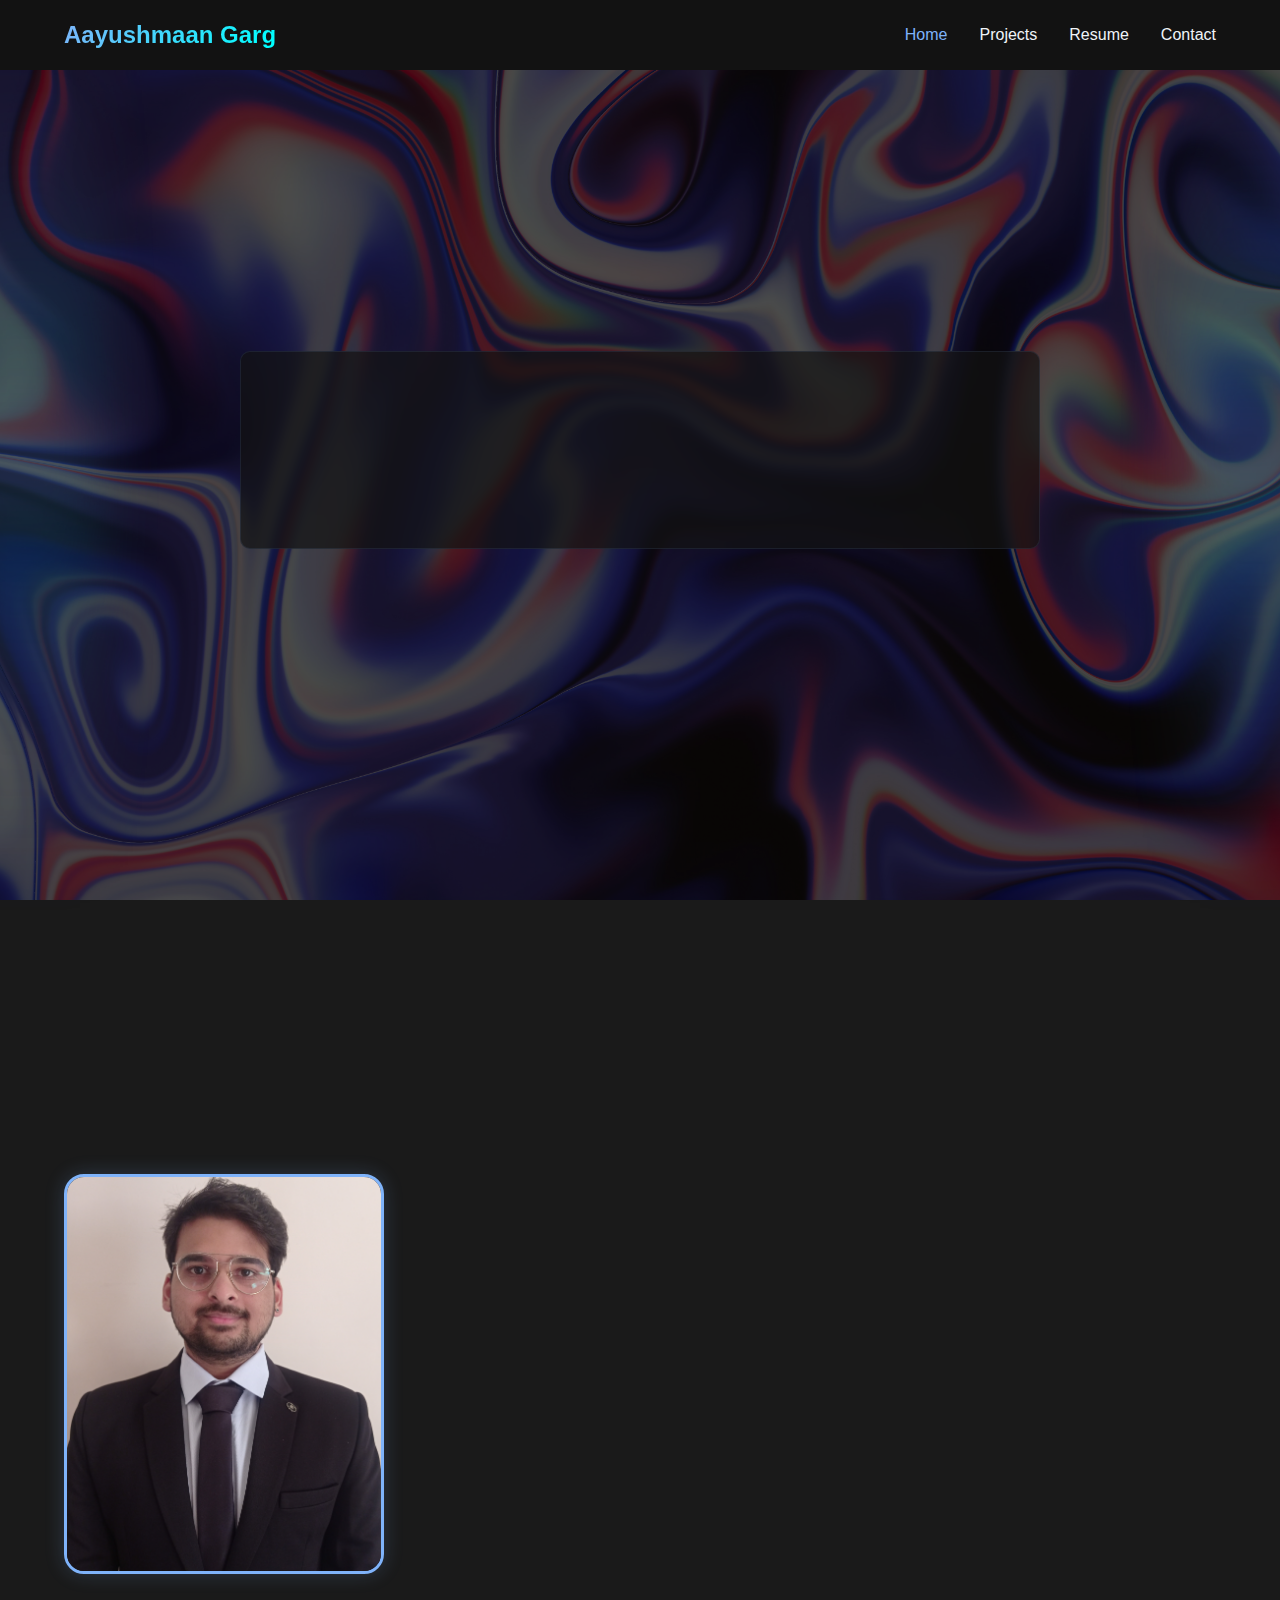
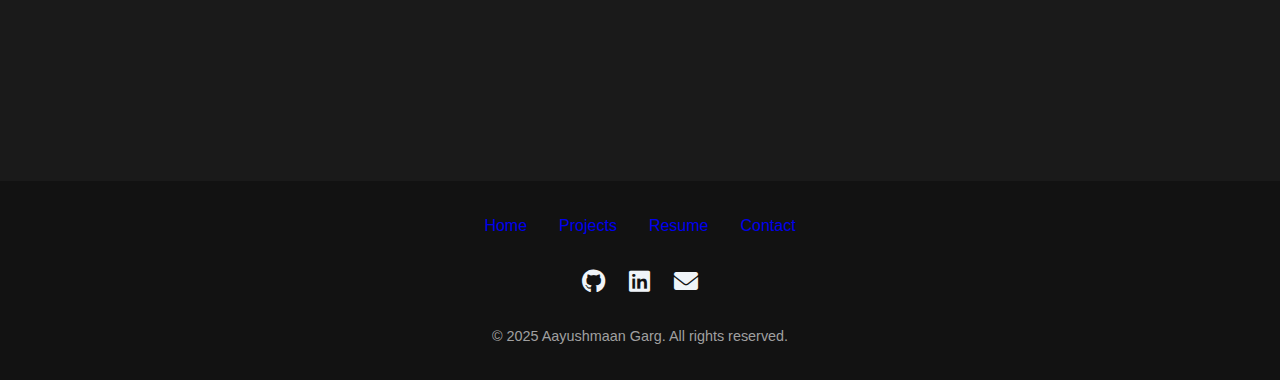
<file: index.html>
<!DOCTYPE html>
<html lang="en">
<head>
    <meta charset="UTF-8">
    <meta name="viewport" content="width=device-width, initial-scale=1.0">
    <title>Aayushmaan Garg - AI/ML Portfolio</title>
    <link rel="stylesheet" href="assets/css/styles.css">
    <link rel="stylesheet" href="https://cdnjs.cloudflare.com/ajax/libs/font-awesome/6.0.0/css/all.min.css">
</head>
<body>
    <!-- Navigation Bar -->
    <nav class="navbar">
        <div class="nav-brand">Aayushmaan Garg</div>
        <button class="mobile-menu-btn">
            <i class="fas fa-bars"></i>
        </button>
        <ul class="nav-links">
            <li><a href="index.html" class="active">Home</a></li>
            <li><a href="projects.html">Projects</a></li>
            <li><a href="resume.html">Resume</a></li>
            <li><a href="contact.html">Contact</a></li>
        </ul>
    </nav>

    <!-- Hero Section with Quote -->
    <header class="hero">
        <div class="quote-container">
            <blockquote class="typing-animation">
                "Artificial Intelligence and Machine Learning: Shaping Tomorrow's Reality"
            </blockquote>
            <cite class="typing-animation delay-1">The Future is Now</cite>
        </div>
    </header>

    <!-- About Me Section -->
<section class="about">
    <div class="profile-container">
        <div class="profile-section">
            <h2 class="name-above-photo typing-animation">Aayushmaan Garg</h2>
            <img src="assets/images/profile.jpg" alt="Your Name" class="profile-img">
        </div>
        <div class="about-content">
            <h1 class="typing-animation delay-1">Hello, I'm Aayushmaan Garg</h1>
            <p class="typing-animation delay-1">AI Agent Developer | Data Enthusiast</p>
            <p class="about-text typing-animation delay-2">
                A passionate developer focused on Machine Learning and AI solutions. Currently pursuing my journey in creating intelligent systems and innovative applications that bridge the gap between complex algorithms and real-world problems.
            </p>
            
            <!-- Skills Flashcards -->
            <div class="skills-container skills-fade-in">
                <h2>Technical Skills</h2>
                <div class="flashcards">
                    <div class="flashcard">
                        <i class="fab fa-python"></i>
                        <h3>AI/ML</h3>
                        <p>TensorFlow, PyTorch, scikit-learn, OpenCV, NLP, Neural Networks</p>
                    </div>
                    <div class="flashcard">
                        <i class="fas fa-code"></i>
                        <h3>Agentic AI Development</h3>
                        <p>Python, LlamaIndex, LangChain, LangFuse (Observability)</p>
                    </div>
                    <div class="flashcard">
                        <i class="fas fa-database"></i>
                        <h3>Tools & Technologies</h3>
                        <p>MongoDB, SQL, Git, Docker, HuggingFace, QDrant VectorStore</p>
                    </div>
                    <div class="flashcard">
                        <i class="fas fa-project-diagram"></i>
                        <h3>Specializations</h3>
                        <p>Deep Learning, Computer Vision, API Design</p>
                    </div>
                </div>
            </div>
        </div>
    </div>
</section>

    <!-- Footer -->
    <footer>
        <div class="footer-content">
            <div class="footer-links">
                <a href="index.html">Home</a>
                <a href="projects.html">Projects</a>
                <a href="resume.html">Resume</a>
                <a href="contact.html">Contact</a>
            </div>
            <div class="social-links">
                <a href="https://github.com/Kaniac04" target="_blank"><i class="fab fa-github"></i></a>
                <a href="https://www.linkedin.com/in/aayushmaan-garg-415663273/" target="_blank"><i class="fab fa-linkedin"></i></a>
                <a href="mailto:iontwoext@gmail.com"><i class="fas fa-envelope"></i></a>
            </div>
            <p class="copyright">&copy; 2025 Aayushmaan Garg. All rights reserved.</p>
        </div>
    </footer>

    <script src="assets/js/main.js"></script>

</body>
</html>
</file>
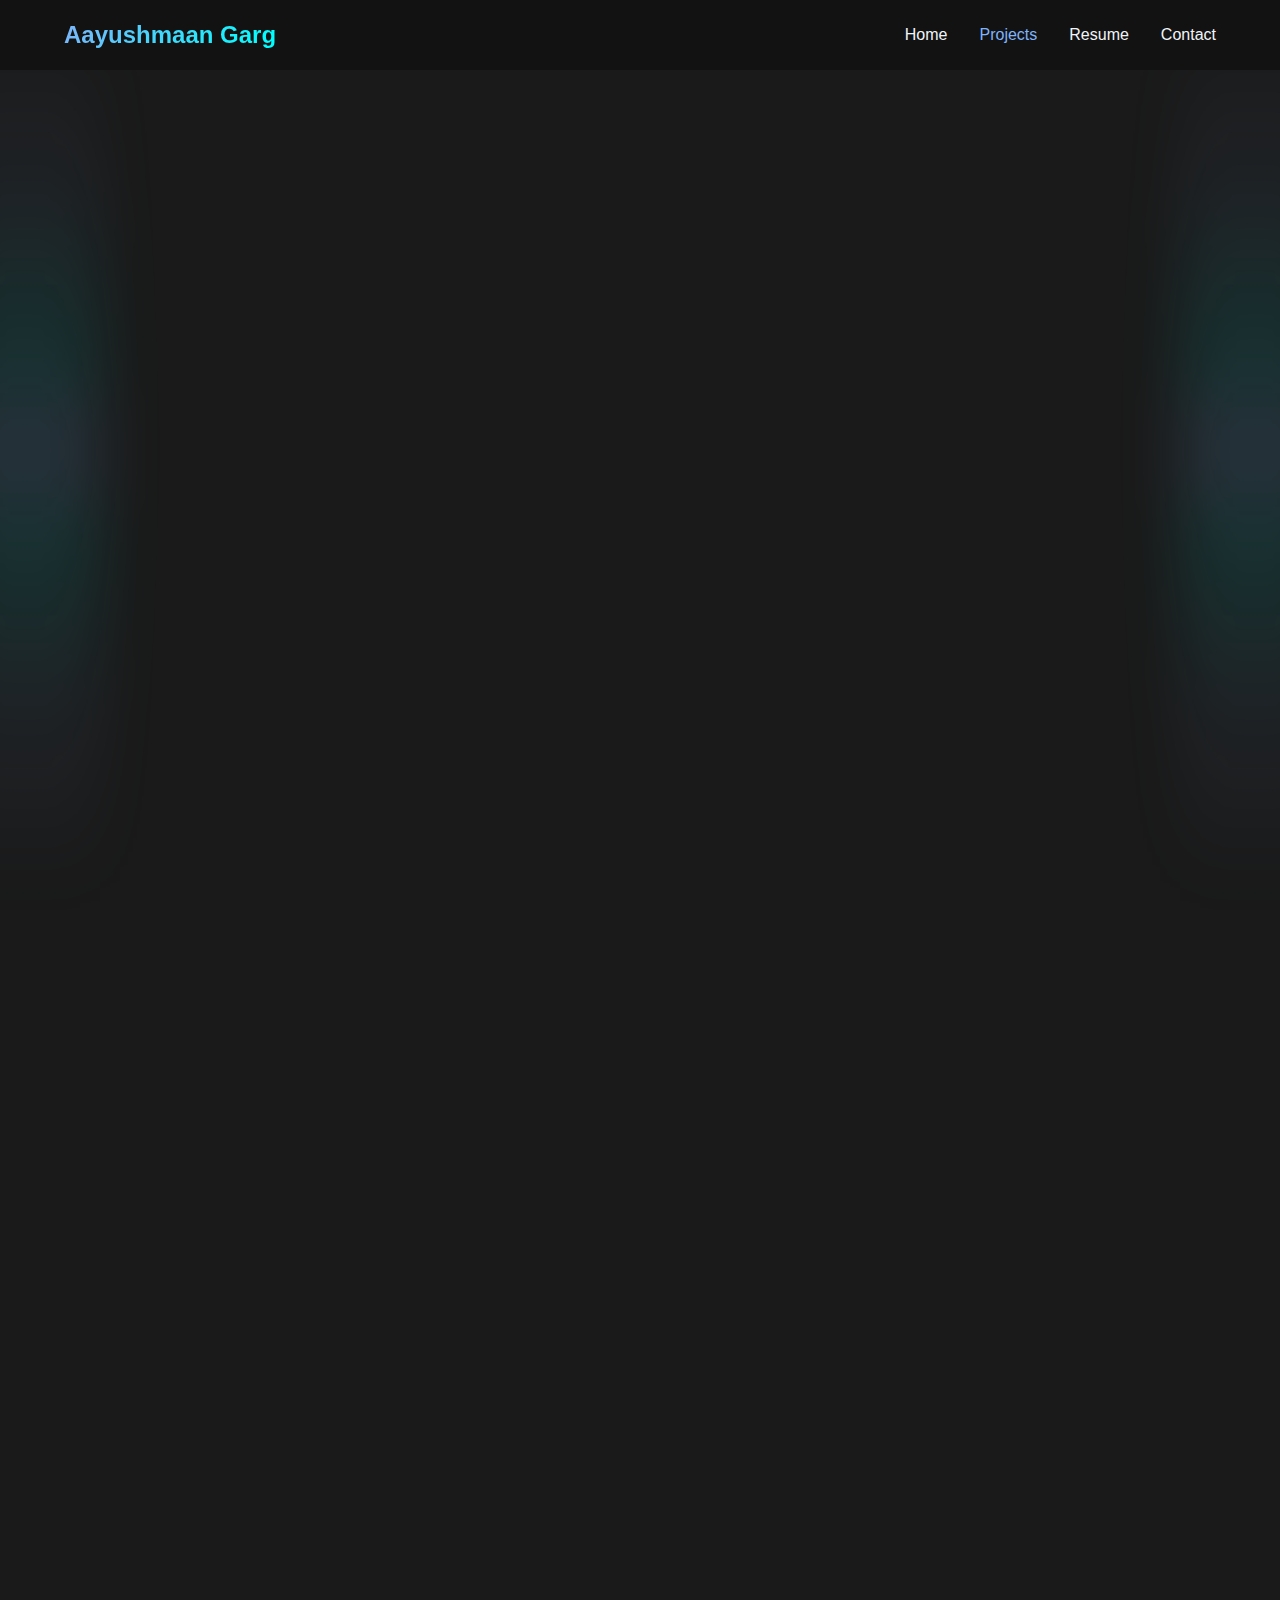
<file: projects.html>
<!DOCTYPE html>
<html lang="en">
<head>
    <meta charset="UTF-8">
    <meta name="viewport" content="width=device-width, initial-scale=1.0">
    <title>My Projects</title>
    <link rel="stylesheet" href="assets/css/styles.css">
    <link rel="stylesheet" href="https://cdnjs.cloudflare.com/ajax/libs/font-awesome/6.0.0/css/all.min.css">
    <style>
        .projects-container {
            min-height: 100vh;
            padding: 8rem 2rem 2rem;
            max-width: 1200px;
            margin: 0 auto;
        }

        .project-card {
            background: rgba(18, 18, 18, 0.8);
            backdrop-filter: blur(10px);
            border: 1px solid rgba(127, 179, 250, 0.1);
            margin-bottom: 2rem;
            border-radius: 15px;
            overflow: hidden;
            opacity: 0;
            transform: translateY(20px);
            animation: fadeIn 0.5s ease forwards;
        }

        .project-card:nth-child(1) { animation-delay: 0.2s; }
        .project-card:nth-child(2) { animation-delay: 0.4s; }
        .project-card:nth-child(3) { animation-delay: 0.6s; }

        .project-header {
            padding: 1.5rem;
            display: flex;
            justify-content: space-between;
            align-items: center;
            border-bottom: 1px solid rgba(127, 179, 250, 0.1);
        }

        .project-title {
            background: linear-gradient(
                120deg,
                var(--soft-blue) 0%,
                var(--bright-blue) 50%,
                var(--soft-blue) 100%
            );
            -webkit-background-clip: text;
            background-clip: text;
            color: transparent;
            font-size: 1.5rem;
            margin: 0;
        }

        .project-content {
            padding: 1.5rem;
            /* Remove max-height and overflow properties */
        }

        .tech-stack {
            display: flex;
            gap: 0.5rem;
            flex-wrap: wrap;
            margin: 1rem 0;
        }

        .tech-tag {
            background: rgba(127, 179, 250, 0.1);
            padding: 0.3rem 0.8rem;
            border-radius: 15px;
            font-size: 0.9rem;
            color: var(--soft-blue);
        }

        @keyframes fadeIn {
            to {
                opacity: 1;
                transform: translateY(0);
            }
        }

        .warning-box {
            display: flex;
            align-items: center;
            gap: 1rem;
            background: rgba(255, 193, 7, 0.1);
            border-left: 3px solid #ffc107;
            padding: 1rem;
            margin: 1rem 0;
            border-radius: 0 8px 8px 0;
        }

        .warning-box i {
            color: #ffc107;
            font-size: 1.2rem;
        }

        .warning-box p {
            color: var(--cloud-white);
            margin: 0;
            font-size: 0.9rem;
            opacity: 0.9;
        }

        .code-box {
            background: rgba(0, 0, 0, 0.3);
            border-radius: 8px;
            padding: 1rem;
            margin: 1rem 0;
            display: flex;
            justify-content: space-between;
            align-items: center;
            border: 1px solid rgba(127, 179, 250, 0.1);
        }

        .code-box code {
            font-family: 'Consolas', monospace;
            color: var(--soft-blue);
        }

        .copy-btn {
            background: none;
            border: none;
            color: var(--cloud-white);
            cursor: pointer;
            padding: 0.5rem;
            transition: color 0.3s ease;
        }

        .copy-btn:hover {
            color: var(--soft-blue);
        }

        .video-container {
            position: relative;
            width: 100%;
            padding-bottom: 56.25%; /* 16:9 Aspect Ratio */
            margin: 1rem 0;
            border-radius: 8px;
            overflow: hidden;
            background: rgba(0, 0, 0, 0.2);
        }

        .video-container iframe {
            position: absolute;
            top: 0;
            left: 0;
            width: 100%;
            height: 100%;
            border: none;
            border-radius: 8px;
        }

    </style>
</head>
<body>
    <!-- Navigation Bar -->
    <nav class="navbar">
        <div class="nav-brand">Aayushmaan Garg</div>
        <button class="mobile-menu-btn">
            <i class="fas fa-bars"></i>
        </button>
        <ul class="nav-links">
            <li><a href="index.html">Home</a></li>
            <li><a href="projects.html" class="active">Projects</a></li>
            <li><a href="resume.html">Resume</a></li>
            <li><a href="contact.html">Contact</a></li>
        </ul>
    </nav>

    <div class="projects-container">
        <!-- Project 1: PSyfer -->
        <div class="project-card">
            <div class="project-header">
                <h2 class="project-title">PsyFer - AI Handwriting - Psychological Analysis</h2>
            </div>
            <div class="project-content">
                <p>A sophisticated machine learning pipeline for image processing and analysis, featuring handwriting recognition, feature extraction, and psychological interpretation. Built with state-of-the-art computer vision algorithms. Generates Real-Time reports of Psychological analysis from Handwriting.</p>
                
                <div class="video-container">
                    <iframe
                        src="https://www.youtube.com/embed/FLpdbzGGmm4?si=yEAhFm0fpBljWUPE"
                        title="PsyFer Demo"
                        allow="accelerometer; autoplay; clipboard-write; encrypted-media; gyroscope; picture-in-picture"
                        allowfullscreen>
                    </iframe>
                </div>
                
                <div class="tech-stack">
                    <span class="tech-tag">Flask</span>
                    <span class="tech-tag">OpenCV</span>
                    <span class="tech-tag">BeautifulSoup</span>
                    <span class="tech-tag">Mistral AI</span>
                    <span class="tech-tag">Computer Vision</span>
                </div>
                <a href="https://psyfer.netlify.app/" target="_blank" style="color: var(--soft-blue);">View Project →</a>
            </div>
        </div>

        <!-- Project 2: SmartHub -->
        <div class="project-card">
            <div class="project-header">
                <h2 class="project-title">SmartHub - Multi-URL doc intelligence powered by LLMs</h2>
            </div>
            <div class="project-content">
                <p>An advanced AI-powered system that transforms static documentation into an interactive chat experience. It supports multi-URL processing, enabling seamless conversations with content from 100+ sources simultaneously. Using FastAPI, Qdrant, and state-of-the-art LLMs, it delivers responses with real-time context-aware answers. With built-in URL safety checks and intelligent document parsing, SmartHub ensures fast, secure, and scalable AI-driven interactions.</p>
                
                <div class="video-container">
                    <iframe
                        src="https://www.youtube.com/embed/QqbWFmRuqnA?si=cnUFVuWg4g0yV4N_"
                        title="SmartHub Demo"
                        allow="accelerometer; autoplay; clipboard-write; encrypted-media; gyroscope; picture-in-picture"
                        allowfullscreen>
                    </iframe>
                </div>
                
                <div class="warning-box">
                    <i class="fas fa-exclamation-triangle"></i>
                    <p>Note: The demo may take 30-60 seconds to load due to cold start on free tier hosting.</p>
                </div>
                <div class="tech-stack">
                    <span class="tech-tag">Python</span>
                    <span class="tech-tag">MongoDB</span>
                    <span class="tech-tag">QDrant VectorStore</span>
                    <span class="tech-tag">FastAPI</span>
                    <span class="tech-tag">Mistral AI</span>
                </div>
                <a href="https://smarthub-zum9.onrender.com/" target="_blank" style="color: var(--soft-blue);">View Project →</a>
            </div>
        </div>

        <!-- Project 3: Scaffold -->
        <div class="project-card">
            <div class="project-header">
                <h2 class="project-title">Scaffold CLI - Project Structure Generator</h2>
            </div>
            <div class="project-content">
                <p>A powerful command-line interface tool built in Go that streamlines project initialization by generating organized directory structures. It supports multiple frameworks including Flask and Gin, following industry best practices. The tool enables developers to quickly bootstrap projects with consistent and well-organized architectures.</p>
                
                <div class="video-container">
                    <iframe
                        src="https://www.youtube.com/embed/C-hmxumAWWY?si=Zf0B879UU5I1jb5z"
                        title="Scaffold CLI Demo"
                        allow="accelerometer; autoplay; clipboard-write; encrypted-media; gyroscope; picture-in-picture"
                        allowfullscreen>
                    </iframe>
                </div>
                
                <div class="code-box">
                    <code>go install github.com/Kaniac04/scaffold@latest</code>
                    <button class="copy-btn" onclick="copyToClipboard(this)">
                        <i class="fas fa-copy"></i>
                    </button>
                </div>
        
                <div class="tech-stack">
                    <span class="tech-tag">Go</span>
                    <span class="tech-tag">CLI</span>
                    <span class="tech-tag">Built Without Cobra</span>
                    <span class="tech-tag">Project Templates</span>
                </div>
                <a href="https://github.com/Kaniac04/scaffold" target="_blank" style="color: var(--soft-blue);">View Project →</a>
            </div>
        </div>

        <!-- Project 4: Other Projects -->
        <div class="project-card">
            <div class="project-header">
                <h2 class="project-title">Check Out other smaller Projects on my GitHub</h2>
            </div>
            <div class="project-content">
                <p>Check out my other standalone projects and ML based pipelines on GitHub.</p>
                <a href="https://github.com/Kaniac04" target="_blank" style="color: var(--soft-blue);">View GitHub →</a>
            </div>
        </div>
    </div>

    <script src="assets/js/main.js">
        
        function toggleProject(header) {
            const content = header.nextElementSibling;
            const arrow = header.querySelector('i');
            content.classList.toggle('active');
            arrow.style.transform = content.classList.contains('active') ? 'rotate(180deg)' : 'rotate(0)';
        }
    </script>
</body>
</html>
</file>
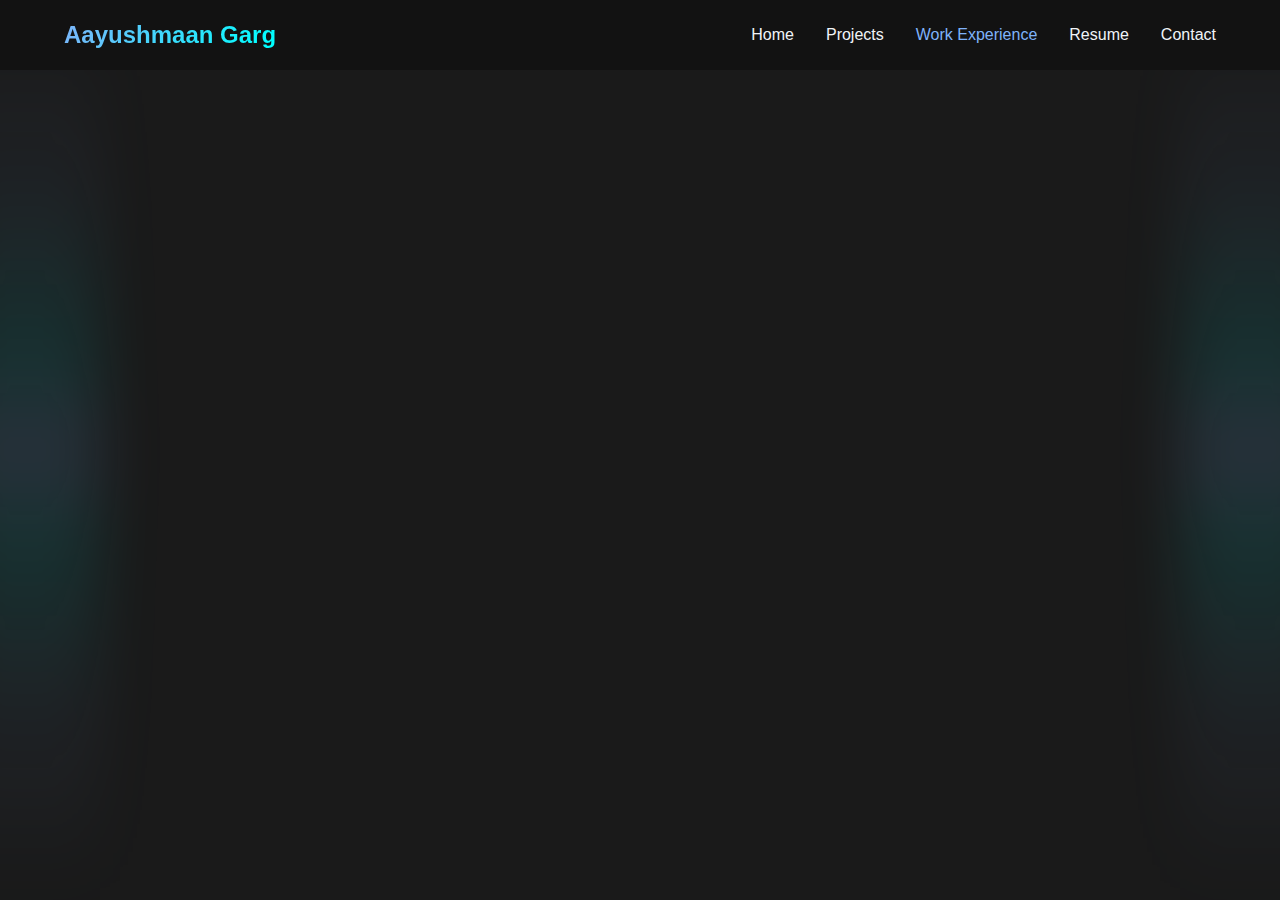
<file: work-experience.html>
<!DOCTYPE html>
<html lang="en">
<head>
    <meta charset="UTF-8">
    <meta name="viewport" content="width=device-width, initial-scale=1.0">
    <title>Work Experience</title>
    <link rel="stylesheet" href="assets/css/styles.css">
    <link rel="stylesheet" href="https://cdnjs.cloudflare.com/ajax/libs/font-awesome/6.0.0/css/all.min.css">
    <style>
        .experience-container {
            min-height: 100vh;
            padding: 8rem 2rem 2rem;
            max-width: 1200px;
            margin: 0 auto;
        }

        .experience-card {
            display: flex;
            align-items: center;
            gap: 2rem;
            background: rgba(18, 18, 18, 0.8);
            backdrop-filter: blur(10px);
            border: 1px solid rgba(127, 179, 250, 0.1);
            margin-bottom: 2rem;
            border-radius: 15px;
            padding: 1.5rem;
            opacity: 0;
            transform: translateY(20px);
            animation: fadeIn 0.5s ease forwards;
        }

        .experience-card:nth-child(1) { animation-delay: 0.2s; }
        .experience-card:nth-child(2) { animation-delay: 0.4s; }
        .experience-card:nth-child(3) { animation-delay: 0.6s; }

        .company-logo {
            width: 100px;
            height: 100px;
            object-fit: contain;
            border-radius: 10px;
            border: 1px solid rgba(127, 179, 250, 0.1);
            box-shadow: 0 0 10px rgba(127, 179, 250, 0.2);
        }

        .experience-details {
            flex: 1;
        }

        .experience-details h3 {
            color: var(--cloud-white);
            margin-bottom: 0.5rem;
        }

        .experience-details ul {
            list-style: disc;
            padding-left: 1.5rem;
            color: var(--text-gray);
        }

        .experience-details ul li {
            margin-bottom: 0.5rem;
        }

        .experience-highlights {
            margin-top: 1rem;
        }

        .highlight {
            display: flex;
            align-items: flex-start;
            gap: 1rem;
            margin-bottom: 1rem;
        }

        .highlight i {
            color: var(--primary-color);
            font-size: 1.5rem;
        }

        @keyframes fadeIn {
            to {
                opacity: 1;
                transform: translateY(0);
            }
        }
    </style>
</head>
<body>
    <!-- Navigation Bar -->
    <nav class="navbar">
        <div class="nav-brand">Aayushmaan Garg</div>
        <button class="mobile-menu-btn">
            <i class="fas fa-bars"></i>
        </button>
        <ul class="nav-links">
            <li><a href="index.html">Home</a></li>
            <li><a href="projects.html">Projects</a></li>
            <li><a href="work-experience.html" class="active">Work Experience</a></li>
            <li><a href="resume.html">Resume</a></li>
            <li><a href="contact.html">Contact</a></li>
        </ul>
    </nav>

    <div class="experience-container">
        <!-- Opkey Experience Card -->
        <div class="experience-card">
            <img src="assets/images/logo.png" alt="Opkey Logo" class="company-logo">
            <div class="experience-details">
                <h3>AI Software Developer (Promoted from Part-Time) — Opkey, SSTS, Noida</h3>
                <p><strong>Duration:</strong> Jul 2023 – Aug 2025</p>
                <div class="experience-highlights">
                    <div class="highlight">
                        <i class="fas fa-cloud"></i>
                        <p>Cut LLM cloud hosting costs by 92% by redesigning AI Agents to run on 8B models instead of its 235B counterpart (96% reduction in parameters).</p>
                    </div>
                    <div class="highlight">
                        <i class="fas fa-link"></i>
                        <p>Extended Qwen3-8B model context limits by 7X using a Hybrid Chain-of-Agents RAG architecture.</p>
                    </div>
                    <div class="highlight">
                        <i class="fas fa-search"></i>
                        <p>Implemented Deep Search with Qwen/Mistral for generating web-search reports of over 180k tokens.</p>
                    </div>
                    <div class="highlight">
                        <i class="fas fa-network-wired"></i>
                        <p>Making AI Agent Orchestration using Chain-of-Thought system.</p>
                    </div>
                    <div class="highlight">
                        <i class="fas fa-robot"></i>
                        <p>Built and deployed RAG-based LLMs, agentic networks, and multi-agent AI with open-source and proprietary models.</p>
                    </div>
                    <div class="highlight">
                        <i class="fas fa-chart-line"></i>
                        <p>Designed LLM-driven automation generating 20K+ data rows and training 18+ ML models.</p>
                    </div>
                    <div class="highlight">
                        <i class="fas fa-user-secret"></i>
                        <p>Achieved 92% accuracy in PII masking by fine-tuning BERT model for client-specific data.</p>
                    </div>
                </div>
                <p><strong>Technologies & Tools Used:</strong> Python, SQL, LangChain, LlamaIndex, Hugging Face Transformers, OpenAI API, Qdrant, FAISS, Pandas, NumPy, Docker, RunPOD, Git, REST APIs, Prompt Engineering, RAG Architectures</p>
                <p><strong>Skills Learned:</strong> LLM Hosting on a local Data Center and Cloud, Team Collaboration, Training team of New Recruits in Basics of AI</p>
            </div>
        </div>
    </div>

    <script src="assets/js/main.js"></script>
</body>
</html>
</file>
<file: assets/css/styles.css>
:root {
    --dark-bg: #1a1a1a;
    --darker-bg: #121212;
    --cloud-white: #f0f4f8;
    --soft-blue: #7fb3fa;
    --bright-blue: #00ffff;
    --text-gray: #a0a0a0;
}

* {
    margin: 0;
    padding: 0;
    box-sizing: border-box;
}

body {
    background-color: var(--dark-bg);
    color: var(--cloud-white);
    font-family: 'Segoe UI', Tahoma, Geneva, Verdana, sans-serif;
    line-height: 1.6;
    position: relative;
    overflow-x: hidden;
}

body::before, body::after {
    content: '';
    position: fixed;
    top: 0;
    height: 100vh;
    width: 150px; /* Increased width for more spread */
    background: linear-gradient(
        180deg,
        transparent 0%,
        rgba(127, 179, 250, 0.05) 20%,
        rgba(0, 255, 255, 0.1) 40%,
        rgba(127, 179, 250, 0.15) 50%,
        rgba(0, 255, 255, 0.1) 60%,
        rgba(127, 179, 250, 0.05) 80%,
        transparent 100%
    );
    filter: blur(30px); /* Increased blur for smoother effect */
    animation: cloudMove 15s ease-in-out infinite; /* Slowed down animation */
}

body::before {
    left: -50px;
    animation-delay: -7s;
}

body::after {
    right: -50px;
}

/* Updated cloud animation */
@keyframes cloudMove {
    0% {
        transform: translateY(0) scale(1);
        opacity: 0.3;
    }
    50% {
        transform: translateY(50px) scale(1.1);
        opacity: 0.5;
    }
    100% {
        transform: translateY(0) scale(1);
        opacity: 0.3;
    }
}

/* Navbar Styles */
.navbar {
    background-color: var(--darker-bg);
    padding: 1rem 5%;
    position: fixed;
    width: 100%;
    top: 0;
    z-index: 1000;
    display: flex;
    justify-content: space-between;
    align-items: center;
}

.mobile-menu-btn {
    display: none;  /* Hidden by default */
}

.nav-brand {
    background: linear-gradient(
        120deg,
        var(--soft-blue) 0%,
        var(--bright-blue) 50%,
        var(--soft-blue) 100%
    );
    -webkit-background-clip: text;
    background-clip: text;
    color: transparent;
    background-size: 200% auto;
    animation: gradientText 5s ease-in-out infinite;
    font-size: 1.5rem;
    font-weight: bold;
}

.nav-links {
    display: flex;
    list-style: none;
    gap: 2rem;
}

.nav-links a {
    color: var(--cloud-white);
    text-decoration: none;
    transition: color 0.3s ease;
}

.nav-links a:hover, .nav-links a.active {
    color: var(--soft-blue);
}

/* Hero Section */
.hero {
    height: 100vh;
    display: flex;
    align-items: center;
    justify-content: center;
    position: relative;
    overflow: hidden;
}

.hero::before {
    content: '';
    position: absolute;
    top: 0;
    left: 0;
    width: 100%;
    height: 100%;
    background-image: url('../images/hero-bg.jpg'); /* Add your image here */
    background-size: cover;
    background-position: center;
    background-repeat: no-repeat;
    filter: brightness(0.3); /* Darkens the image for better text visibility */
    z-index: -1;
}

.quote-container {
    text-align: center;
    max-width: 800px;
    padding: 2rem;
    background: rgba(18, 18, 18, 0.7); /* Semi-transparent dark background */
    backdrop-filter: blur(5px);
    border-radius: 10px;
    border: 1px solid rgba(127, 179, 250, 0.1);
}

blockquote {
    background: linear-gradient(
        120deg,
        var(--soft-blue) 0%,
        var(--bright-blue) 50%,
        var(--soft-blue) 100%
    );
    -webkit-background-clip: text;
    background-clip: text;
    color: transparent;
    background-size: 200% auto;
    animation: gradientText 5s ease-in-out infinite;
    white-space: normal;  /* Changed from nowrap */
    width: 100%;         /* Ensure full width */
    margin: 0 auto;
    font-size: 2rem;     /* Slightly reduced for better fit */
    line-height: 1.4;    /* Added for better readability */
    margin-bottom: 1rem;
}

cite {
    color: var(--soft-blue);
    font-style: italic;
}

/* About Section */
.about {
    padding: 5rem 5%;
}

.profile-container {
    display: flex;
    gap: 3rem;
    align-items: center;
    max-width: 1200px;
    margin: 0 auto;
}

.profile-img {
    width: 320px;
    height: 400px;
    border-radius: 20px;
    object-fit: cover;
    border: 3px solid var(--soft-blue);
    box-shadow: 0 0 20px rgba(127, 179, 250, 0.2);
    transition: transform 0.3s ease;
}

.profile-img:hover {
    transform: scale(1.02);
}

.profile-section {
    display: flex;
    flex-direction: column;
    align-items: center;
    gap: 1.5rem;
    margin: 2rem 0;
}

.name-above-photo {
    margin-bottom: 0.5rem;
}

.about-content h1 {
    background: linear-gradient(
        120deg,
        var(--soft-blue) 0%,
        var(--bright-blue) 50%,
        var(--soft-blue) 100%
    );
    -webkit-background-clip: text;
    background-clip: text;
    color: transparent;
    background-size: 200% auto;
    animation: gradientText 5s ease-in-out infinite;
    margin-bottom: 1rem;
}

.about-text {
    color: var(--text-gray);
    max-width: 600px;
    white-space: normal;  /* Changed from nowrap */
    width: 100%;
    max-width: 800px;
    line-height: 1.6;
    margin: 1rem 0;
}

/* Footer */
footer {
    background-color: var(--darker-bg);
    padding: 2rem 5%;
}

.footer-content {
    display: flex;
    flex-direction: column;
    align-items: center;
    gap: 1.5rem;
}

.footer-links {
    display: flex;
    gap: 2rem;
}

.footer-links a {
    color: var (--cloud-white);
    text-decoration: none;
    transition: color 0.3s ease;
}

.footer-links a:hover {
    color: var(--soft-blue);
}

.social-links {
    display: flex;
    gap: 1.5rem;
}

.social-links a {
    color: var(--cloud-white);
    font-size: 1.5rem;
    transition: color 0.3s ease;
}

.social-links a:hover {
    color: var(--soft-blue);
}

.copyright {
    color: var(--text-gray);
    font-size: 0.9rem;
}

.skills-container {
    margin-top: 2rem;
}

.skills-container h2 {
    background: linear-gradient(
        120deg,
        var(--soft-blue) 0%,
        var(--bright-blue) 50%,
        var(--soft-blue) 100%
    );
    -webkit-background-clip: text;
    background-clip: text;
    color: transparent;
    background-size: 200% auto;
    animation: gradientText 5s ease-in-out infinite;
    margin-bottom: 1.5rem;
}

.flashcards {
    display: grid;
    grid-template-columns: repeat(auto-fit, minmax(200px, 1fr));
    gap: 1.5rem;
    margin-top: 1rem;
}

.flashcard {
    background-color: var(--darker-bg);
    padding: 1.5rem;
    border-radius: 10px;
    text-align: center;
    transition: transform 0.3s ease, box-shadow 0.3s ease;
    border: 1px solid var(--soft-blue);
}

.flashcard:hover {
    transform: translateY(-5px);
    border-color: var(--bright-blue);
    box-shadow: 0 5px 15px rgba(0, 255, 255, 0.2);
    background: linear-gradient(
        145deg,
        var(--darker-bg) 0%,
        rgba(0, 255, 255, 0.1) 100%
    );
}

.flashcard i {
    font-size: 2rem;
    color: var(--soft-blue);
    margin-bottom: 1rem;
}

.flashcard h3 {
    color: var(--cloud-white);
    margin-bottom: 0.5rem;
}

.flashcard p {
    color: var(--text-gray);
    font-size: 0.9rem;
}

@keyframes gradientText {
    0% {
        background-position: 0% 50%;
    }
    50% {
        background-position: 100% 50%;
    }
    100% {
        background-position: 0% 50%;
    }
}

/* Remove the conflicting animation definitions and update the typing animation */
.typing-animation {
    overflow: hidden;
    opacity: 0;
    white-space: normal;  /* Allow text wrapping */
    width: 100%;         /* Full width from start */
    animation: fadeInText 1s ease-out forwards;
}

.delay-1 { animation-delay: 1s; }
.delay-2 { animation-delay: 2s; }
.delay-3 { animation-delay: 3s; }

/* Remove the typing animation and keep only fadeInText */
@keyframes fadeInText {
    from {
        opacity: 0;
        transform: translateY(20px);
    }
    to {
        opacity: 1;
        transform: translateY(0);
    }
}

/* Add this for the skills container */
.skills-fade-in {
    opacity: 0;
    animation: fadeIn 1s ease 2s forwards;
}

@keyframes fadeIn {
    from { opacity: 0; }
    to { opacity: 1; }
}

.profile-section {
    display: flex;
    flex-direction: column;
    align-items: center;
    gap: 1rem;
}

.name-above-photo {
    background: linear-gradient(
        120deg,
        var(--soft-blue) 0%,
        var(--bright-blue) 50%,
        var(--soft-blue) 100%
    );
    -webkit-background-clip: text;
    background-clip: text;
    color: transparent;
    font-size: 2rem;
    text-align: center;
    margin: 0;
}

/* Mobile Responsiveness */
@media screen and (max-width: 768px) {
    /* Navigation */
    .navbar {
        padding: 1rem;
        background-color: rgba(18, 18, 18, 0.95);
        backdrop-filter: blur(10px);
    }

    .mobile-menu-btn {
        display: block;
        background: none;
        border: none;
        color: var(--cloud-white);
        font-size: 1.5rem;
        cursor: pointer;
        z-index: 1001;
    }

    .nav-links {
        display: none;
        position: fixed;
        top: 60px;
        left: 0;
        right: 0;
        background-color: rgba(18, 18, 18, 0.95);
        backdrop-filter: blur(10px);
        padding: 1rem;
        flex-direction: column;
        align-items: center;
        gap: 1rem;
    }

    .nav-links.active {
        display: flex;
    }

    .nav-links a {
        padding: 0.5rem 1rem;
        width: 100%;
        text-align: center;
    }

    /* Hero Section */
    .quote-container {
        padding: 1rem;
        margin: 0 1rem;
    }

    blockquote {
        font-size: 1.5rem;
    }

    /* Profile Section */
    .profile-container {
        flex-direction: column;
        padding: 1rem;
    }

    .profile-img {
        width: 250px;
        height: 300px;
    }

    /* Skills Section */
    .flashcards {
        grid-template-columns: 1fr;
        gap: 1rem;
        padding: 1rem;
    }

    /* Project Cards */
    .project-card {
        margin: 1rem;
    }

    .tech-stack {
        flex-wrap: wrap;
    }

    /* Contact Page */
    .contact-card {
        margin: 1rem;
        padding: 1.5rem;
    }

    /* Resume Page */
    .pdf-container {
        margin: 1rem;
    }

    .pdf-viewer {
        height: 70vh;
    }
}

/* Small phones */
@media screen and (max-width: 480px) {
    blockquote {
        font-size: 1.2rem;
    }

    .profile-img {
        width: 200px;
        height: 250px;
    }
}
</file>
